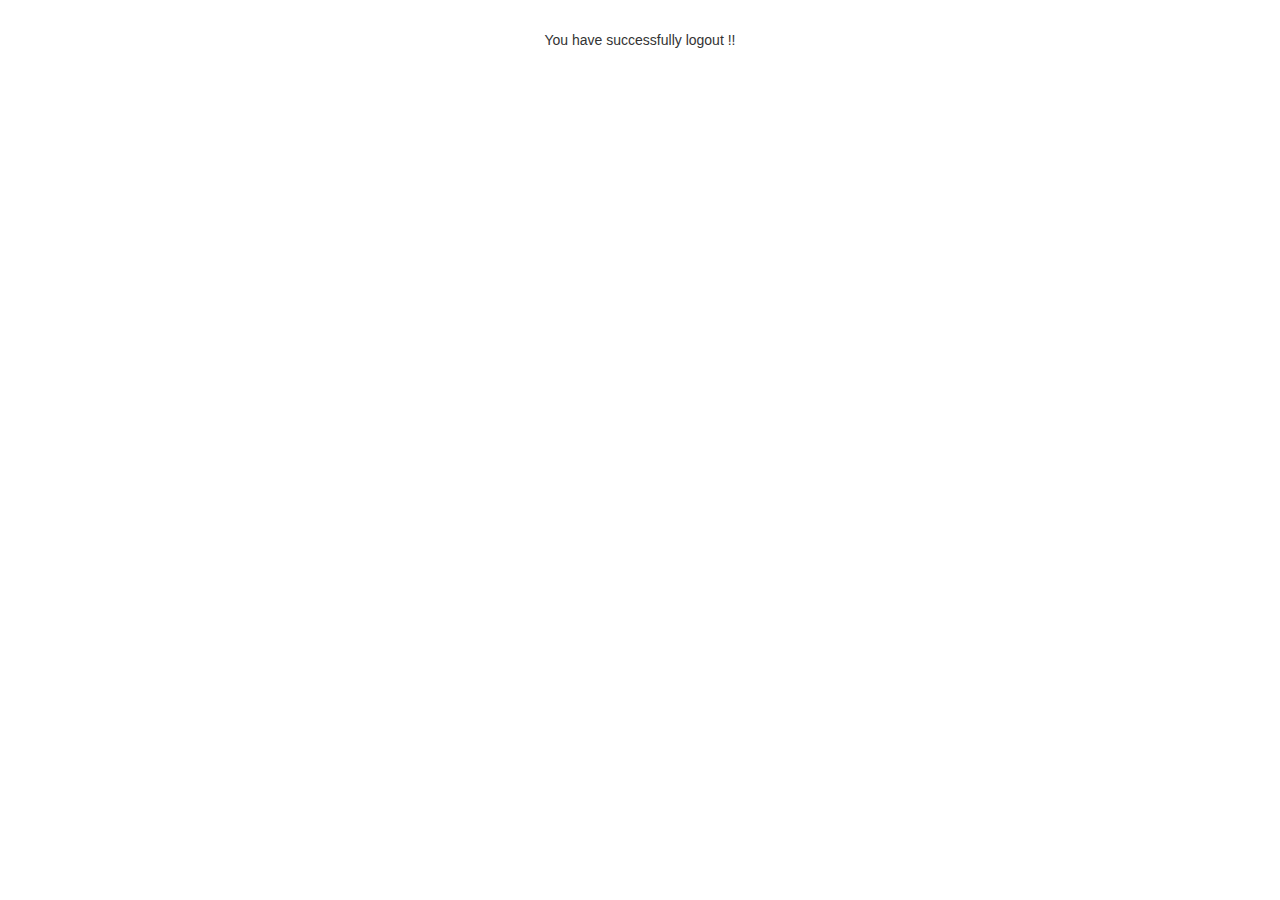
<file: solar/templates/BE/logout.html>
<!DOCYTPE html>
<html lang="en">
<head>
  <title>Bootstrap Example</title>
  <meta charset="utf-8">
  <meta name="viewport" content="width=device-width, initial-scale=1">
  <link rel="stylesheet" href="https://maxcdn.bootstrapcdn.com/bootstrap/3.3.7/css/bootstrap.min.css">
</head>
<body>
	<p style="text-align:center;padding-top:30px;">You have successfully logout !!</p></br>
</body>
</html>
</file>
